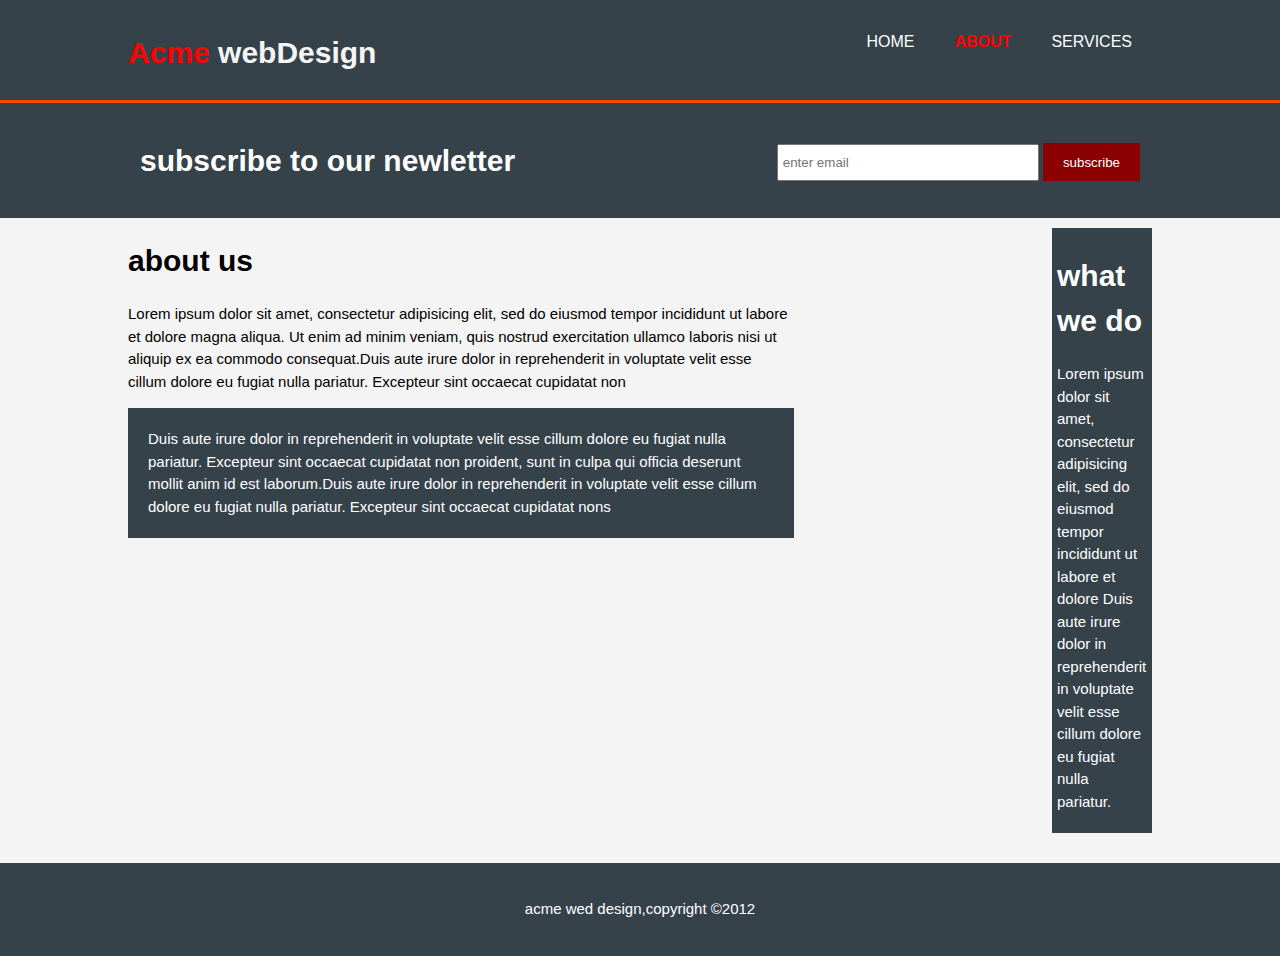
<file: about.html>
<!DOCTYPE html>
<html>
<head>
	<meta charset="utf-8">
	<meta name="viewport" content="width=device-width, initial-scale=1">
	<meta name="description" content="affordable and professional webdesign">
	<meta name="keywords" content="wed design,affordable webdesign,professional website">
	<meta name="author" content="Brad traverse media">
	<title>Acme wed Design |about</title>
	<link rel="stylesheet" type="text/css" href="./css/style.css">
</head>
<body>
<header>
	<div class="container">
		<div id="branding">
         <h1><span class="highlight">Acme</span> webDesign</h1>
		</div>
		<nav>
			
			<ul>
				<li><a href="index.html">home</a></li>
				<li class="current"><a href="current">about</a></li>
				<li><a href="services.html">services</a></li>
			</ul>
		</nav>
	</div>
</header>

<section id="newsletter">
<div class="container">
	<h1>subscribe to our newletter</h1>
	<form>
		<input type="email" placeholder="enter email">
		<button type="submit" class="button_1">subscribe</button>
	</form>
</div>
</section>
<section id="main">
	<div class="container">
		<article id="main-col">
		<h1 class="page-title">about us</h1>
		<p>Lorem ipsum dolor sit amet, consectetur adipisicing elit, sed do eiusmod
		tempor incididunt ut labore et dolore magna aliqua. Ut enim ad minim veniam,
		quis nostrud exercitation ullamco laboris nisi ut aliquip ex ea commodo
		consequat.Duis aute irure dolor in reprehenderit in voluptate velit esse
		cillum dolore eu fugiat nulla pariatur. Excepteur sint occaecat cupidatat non
		<p class="dark"> Duis aute irure dolor in reprehenderit in voluptate velit esse
		cillum dolore eu fugiat nulla pariatur. Excepteur sint occaecat cupidatat non
		proident, sunt in culpa qui officia deserunt mollit anim id est laborum.Duis aute irure dolor in reprehenderit in voluptate velit esse
		cillum dolore eu fugiat nulla pariatur. Excepteur sint occaecat cupidatat nons</p>	
		</article>
		<aside id="sidebar">
			<h1>what we do</h1>
			<p>Lorem ipsum dolor sit amet, consectetur adipisicing elit, sed do eiusmod
			tempor incididunt ut labore et dolore Duis aute irure dolor in reprehenderit in voluptate velit esse
			cillum dolore eu fugiat nulla pariatur.
		</p>
		</aside>
     </div>
</section>
<footer>
	<p>acme wed design,copyright &copy;2012</p>
</body>
</html>
</file>
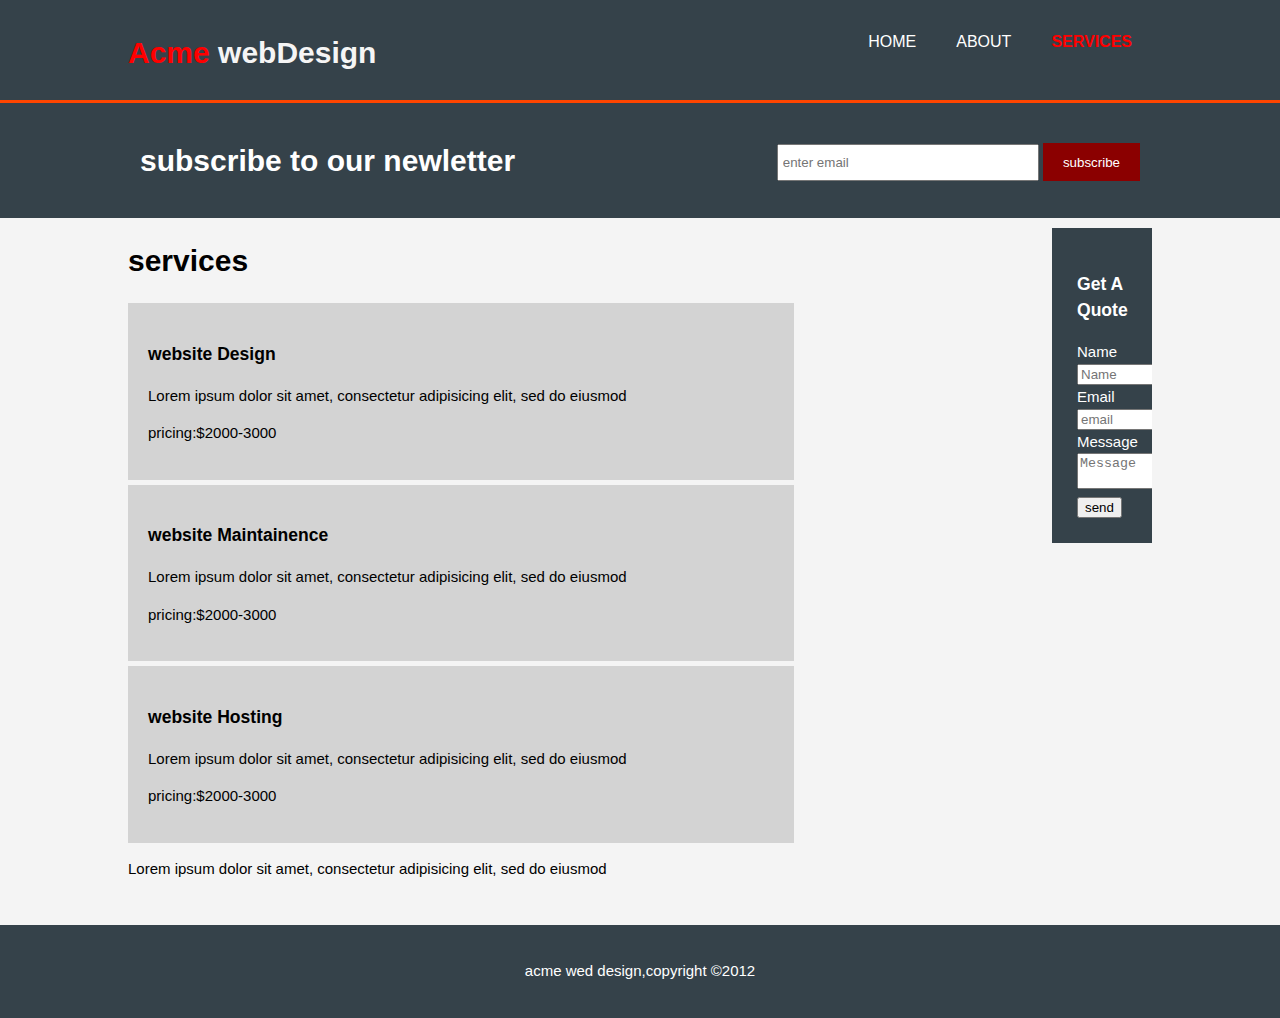
<file: services.html>
<!DOCTYPE html>
<html>
<head>
	<meta charset="utf-8">
	<meta name="viewport" content="width=device-width, initial-scale=1">
	<meta name="description" content="affordable and professional webdesign">
	<meta name="keywords" content="wed design,affordable webdesign,professional website">
	<meta name="author" content="Brad traverse media">
	<title>Acme wed Design |services</title>
	<link rel="stylesheet" type="text/css" href="./css/style.css">
</head>
<body>
<header>
	<div class="container">
		<div id="branding">
         <h1><span class="highlight">Acme</span> webDesign</h1>
		</div>
		<nav>
			
			<ul>
				<li><a href="index.html">home</a></li>
				<li><a href="about.html">about</a></li>
				<li class="current"><a href="services.html">services</a></li>
			</ul>
		</nav>
	</div>
</header>

<section id="newsletter">
<div class="container">
	<h1>subscribe to our newletter</h1>
	<form>
		<input type="email" placeholder="enter email">
		<button type="submit" class="button_1">subscribe</button>
	</form>
</div>
</section>
<section id="main">
	<div class="container">
		<article id="main-col">
		<h1 class="page-title">services</h1>
		<ul id="services">
			<li>
				<h3>website Design</h3>
				<p>Lorem ipsum dolor sit amet, consectetur adipisicing elit, sed do eiusmod
					</p>


			     <p>pricing:$2000-3000</p>
			</li>
			<li>
				<h3>website Maintainence</h3>
				<p>Lorem ipsum dolor sit amet, consectetur adipisicing elit, sed do eiusmod
					</p>


			     <p>pricing:$2000-3000</p>
			</li>
			<li>
				<h3>website Hosting</h3>
				<p>Lorem ipsum dolor sit amet, consectetur adipisicing elit, sed do eiusmod
					</p>


			     <p>pricing:$2000-3000</p>
			</li>

		</ul>
		<p>Lorem ipsum dolor sit amet, consectetur adipisicing elit, sed do eiusmod</p>
		
		<p>	
		</article>
		<aside id="sidebar">
			<div class="dark">
			<h3>Get A Quote</h3>
			<form class="Quote">
				<div>
					<label>Name</label>
					<input type="text" placeholder="Name">	
					</label>
				</div>
				<div>
					<label>Email</label>
					<input type="email" placeholder="email">	
					</label>
				</div>
				<div>
					<label>Message</label>
					<textarea placeholder="Message"></textarea>	
					</label>
				</div>
				<button class="submit" type="submit">send</button>
			</form>
		</aside>
     </div>
</section>
<footer>
	<p>acme wed design,copyright &copy;2012</p>
</body>
</html>
</file>
<file: css/style.css>
body{
	font-family: Arial,Helvetical,sans-serif;
	font-size: 15px;
	line-height: 1.5;
     padding: 0;
     margin: 0;
     background-color: #f4f4f4;
}
/*Global*/
.container{
	width: 80%;
	margin: auto;
	overflow: hidden;
}
ul{
	padding: 0;
	margin: 0;

	}
	.button_1{
		height: 38px;
		background: darkred;
		border: 0;
		padding-right: 20px;
		padding-left: 20px;
		color: #ffffff;
	}
/*Header**/
header{
	background:#35424a;
	color:whitesmoke;
	padding-top: 30px;
	min-height: 70px;
	border-bottom: orangered 3px solid;
}

header a{
	color: white;
	text-decoration: none;
	text-transform: uppercase;
	font-size: 16px;
}
header ul{
	padding: 0;
	margin: 0;

}
header li{
	float: left;
	display: inline;
	padding: 0 20px 0 20px;
}
header #branding{
	float: left;

}
header #branding h1{
margin: 0;
}
header nav{
	float: right;
}
header .highlight,header .current a{
	color: red;
	font-weight: bold;
}
header a:hover{
	color: yellowgreen;
	font-weight: bold;
}
/*showcase*/
#showcase{
	min-height: 400px;
	background: url('../img/showcasee.png') no-repeat 0 -300px;
	text-align: center;
	color: white;
	}
	#showcase h1{
	margin-top: 100px;
	font-size: 55px;
	margin-bottom:10px;
	}
	#showcase p{
		font-size:20px;
	}
	/*newsletters*/
	#newsletter{
		padding: 15px;
		color: white;
		background: #35424a;
	}
	#newsletter h1{
		float: left;
	}
	#newsletter form{
		float: right;
		margin-top: 25px;
	}
	#newsletter input[type="email"]{
		padding: 4px;
		height: 25px;
		width: 250px;
	}
	/*boxes*/
	#boxes{
		margin-top: 20px;
	}
	#boxes .box{
		float: left;
		text-align: center;
		width: 30%;
		padding: 10px;
	}
	#boxes .box img{
		width: 90px;
	}
		/*sidebar*/
    aside#sidebar{
     	float: right;
     	width: 20%;
     margin-top:10px;
     background-color: #35424a;
     color: white;
     padding: 20px;
     }
     aside#sidebar .qoute input,aside#sidebar{
     	width: 90px;
     	padding: 5px;
     }
     /*main-col*/
     article#main-col{
     	float: left;
     	width:65% ;
     	}
     	.dark{
     		 background-color: #35424a;
     color: white;
     padding: 20px;

     	}
     	/*services*/
ul#services li{
list-style: none;
padding: 20px;
border: #cccccc soild 1px;
margin-bottom:5px ;
background-color: lightgrey;
}

	
	footer{
		padding: 20px;
		margin-top:30px;
		color: white;
		background-color:#35424a;
		text-align:center;

	}
	/*Media Queries*/
@media(max-width: 768px){

		header #branding,
		header nav,
		header nav li,
		#newaletter h1,
		#newaletter form,
		#boxes .box,
		article#maincol,
		aside#sidebar{
			float: none;
			text-align:center;
			width: 100%;
			}
			header{
				padding-bottom: 20px;
			}
			#showcase h1{
				margin-top: 40px;
			}
			#newsletter button .qoute button{
				display :block;
				width: 100%;
			}
			#newsletter form input[type='email']{
				width: 100%;
				margin-bottom: 5px;
			}
		}
</file>
